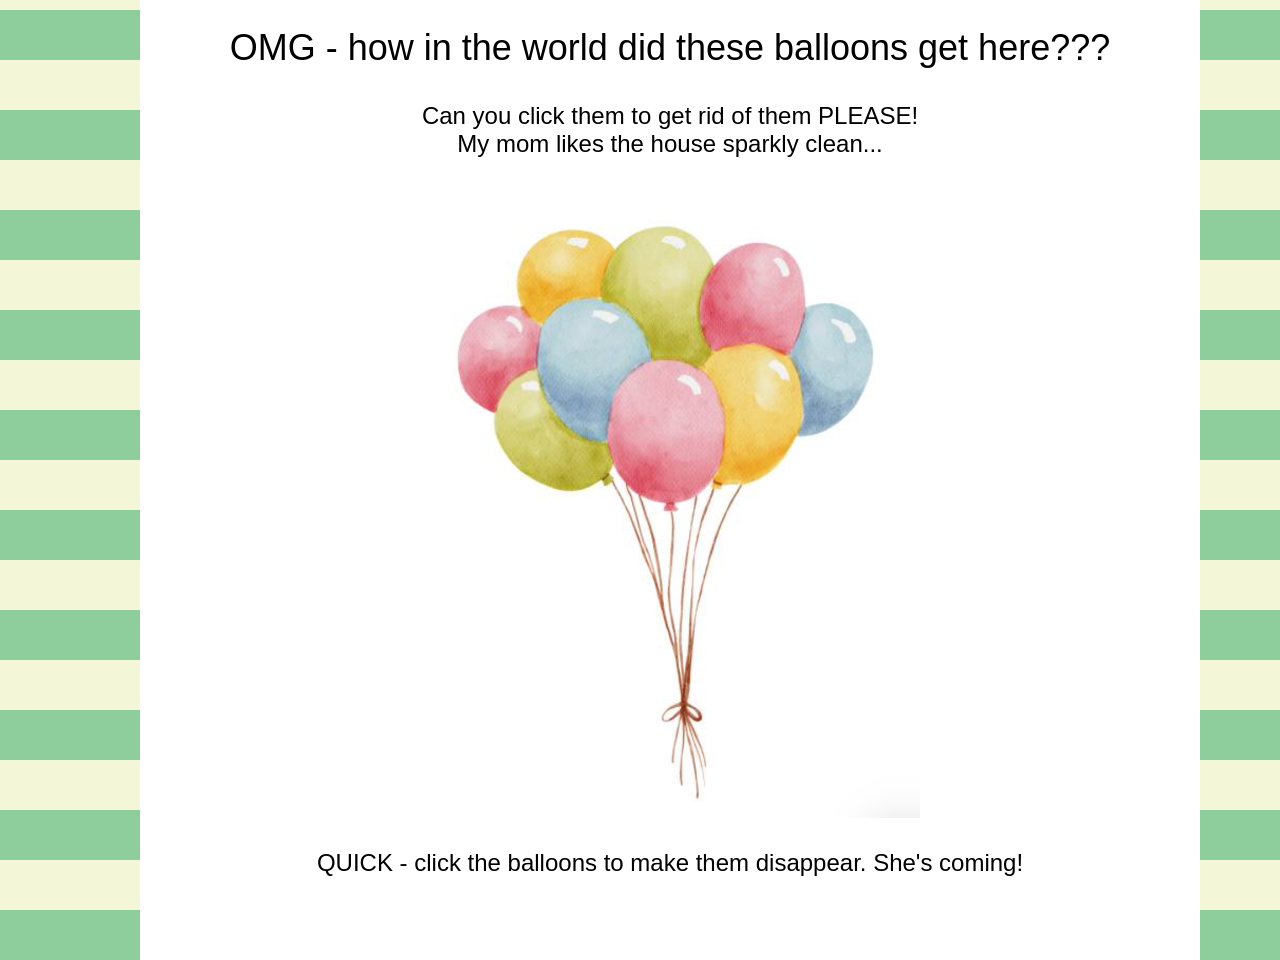
<file: index.html>
<!DOCTYPE html>
 <html lang="en">
	<head>
		<meta charset="utf-8">
		<meta name="viewport" content="width=device-width, initial-scale=1.0">
		<title>Surprise!</title>
		<link rel="stylesheet" type="text/css" href="style.css">
		
	</head>
	<body><div id="main"> 
		<input type="checkbox" id="popTrigger"> <!--ALSO AI CODE-->
		<div id="oldText">
		OMG - how in the world did these balloons get here??? <p>
		<div class= "caption">
		Can you click them to get rid of them PLEASE! <br>
		My mom likes the house sparkly clean... <br>
		</div>
		<!-- BALLOONS -->
	<label for="popTrigger" id="balloonLabel"> 
		<img src="balloons_ss.png" alt="Picture of balloons">
	</label>

	<!-- TEXT BELOW BALLOONS -->
	<div class="caption">
		QUICK - click the balloons to make them disappear. She's coming!
	</div>

</div>

	<img id="popImage" src="Pop.png" alt="POP!">

	<div id="newText">
		<div>HAPPY BIRTHDAY MOMMY!!! </div>
		<div class="caption"> <br>
		I love you, you are the coolest person in the whole world, and I am lucky to
		have you as my mom. Sorry for popping all your balloons, it was for dramatic effect. I can ship you new ones
		with your Amazon account. 
		</div>
	</div>

	<div id="momPhotos">

	<img class="momPic" src="Subject.png" alt="Picture of my mom">
	<img class="momPic" src="Subject2.png" alt="Picture of my mom">
	<img class="momPic" src="Subject3.png" alt="Picture of my mom">
	<img class="momPic" src="Subject4.png" alt="Picture of my mom">
	<img class="momPic" src="Subject5.png" alt="Picture of my mom">

	</div>	</div>
	</body>
</html>
</file>
<file: style.css>
body{
			width: 1000px; /* how wide to make your web page */
			background: repeating-linear-gradient(0deg, rgb(142, 205, 156), rgb(142, 205, 156) 
			50px, rgb(244, 246, 216) 50px, rgb(244, 246, 216) 100px); /* what color to make the background */
			margin: 0 auto;
			font:36px/36px Impact, sans-serif; /* default font */
			text-align: center;
		}
		div.caption{
			font:24px/28px Tahoma, sans-serif; /* default fontt */
			text-align: center;
		}
	    div#main{
		background-color: #FFF;
		width: 1000px;
		min-height: 100vh;
		margin: 0 auto;
		padding: 30px;
		display: block;
		text-align: center;
		}
		img{
			padding: 25px;
			width:500px;
		}

		/* Hide the checkbox */ /*BEGINNING OF POP-UP BALLOON CODE */
#popTrigger {
	display: none;
}

#newText {
	display: none;
	opacity: 0;
	margin-top: -750px;
}

#popTrigger:checked ~ #oldText {
	display: none;
}

/* Make balloon image clickable */
#balloonLabel {
	cursor: pointer;
}

/* POP image starts hidden */
#popImage {
	display: none;
	width: 700px;
	margin: 0 auto;
	margin-top: 50px;
}

/* Mom photos start invisible */
#momPhotos {
	display: none;
}

.momPic {
	width: 200px;
	opacity: 0;
}


/* -----------------------
   WHEN BALLOONS ARE CLICKED
   ----------------------- */

/* Hide balloons */
#popTrigger:checked ~ #balloonLabel {
	display: none;
}


#popTrigger:checked ~ #newText {
	display: block;
	animation: fadeIn 1s 1s forwards;
}


/* Show + animate POP */
#popTrigger:checked ~ #popImage {
	display: block;
	animation: pop 1s forwards;
}


/* Show mom photo container */
#popTrigger:checked ~ #momPhotos {
	display: block;
}


/* Fade pictures in at different times */

#popTrigger:checked ~ #momPhotos .momPic:nth-child(1) {
	animation: fadeIn 1s 1s forwards;
}

#popTrigger:checked ~ #momPhotos .momPic:nth-child(2) {
	animation: fadeIn 1s 2s forwards;
}

#popTrigger:checked ~ #momPhotos .momPic:nth-child(3) {
	animation: fadeIn 1s 3s forwards;
}

#popTrigger:checked ~ #momPhotos .momPic:nth-child(4) {
	animation: fadeIn 1s 4s forwards;
}
#popTrigger:checked ~ #momPhotos .momPic:nth-child(5) {
	animation: fadeIn 1s 5s forwards;
}


/* -----------------------
   ANIMATIONS
   ----------------------- */

@keyframes pop {

	0% {
		opacity: 0;
		transform: scale(0.2);
	}

	50% {
		opacity: 1;
		transform: scale(1.3);
	}

	100% {
		opacity: 0;
		transform: scale(1);
	}

}


@keyframes fadeIn {

	from {
		opacity: 0;
	}

	to {
		opacity: 1;
	}

}
@media (max-width: 600px) {

    body {
        width: 100%;
    }

    div#main {
        width: 100%;
        box-sizing: border-box;
    }

    #popImage {
        width: 90%;
    }

	#balloonLabel img {
    width: 70%;
	}

    #newText {
        margin-top: -400px;
    }

    .momPic {
        width: 70%;
    }
}
</file>
